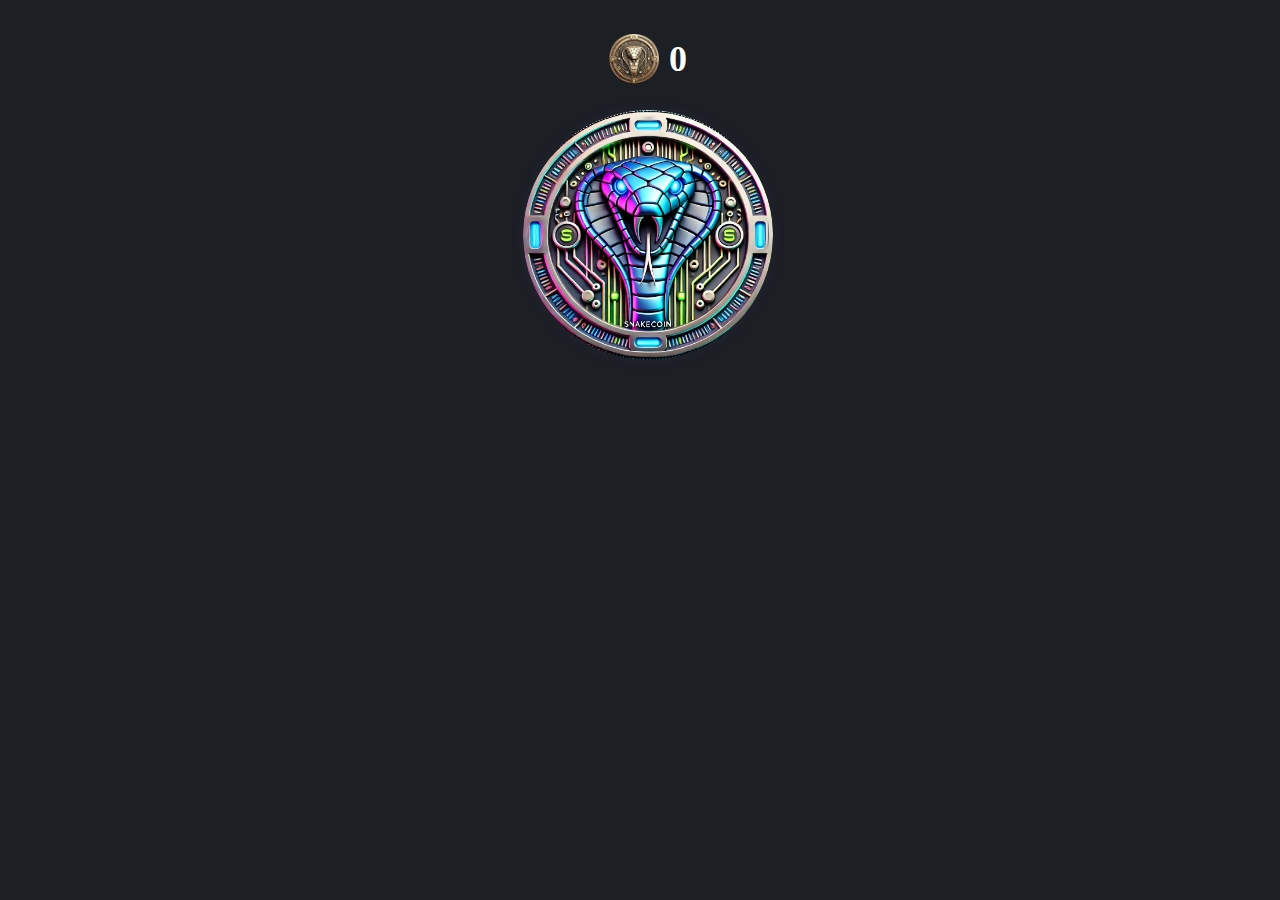
<file: index.html>
<!DOCTYPE html>
<html lang="en">
  <head>
    <meta charset="UTF-8" />
    <meta
      name="viewport"
      content="width=device-width, initial-scale=1.0"
    />
    <link
      rel="stylesheet"
      href="/style.css"
    />
    <title>Snake clicker</title>
  </head>
  <body>
    <div class="game">
      <div class="header">
        <img
          src="./src/img/snakegold-photoaidcom-cropped.png"
          alt="coin"
        />
        <h2
          class="score"
          id="score"
        >
          0
        </h2>
      </div>
      <div class="circle">
        <img
          id="circle"
          src="./src/img/snakecoin-photoaidcom-cropped.png"
          alt="snake"
        />
      </div>
    </div>
    <script
      src="./app.js"
      defer
    ></script>
  </body>
</html>
</file>
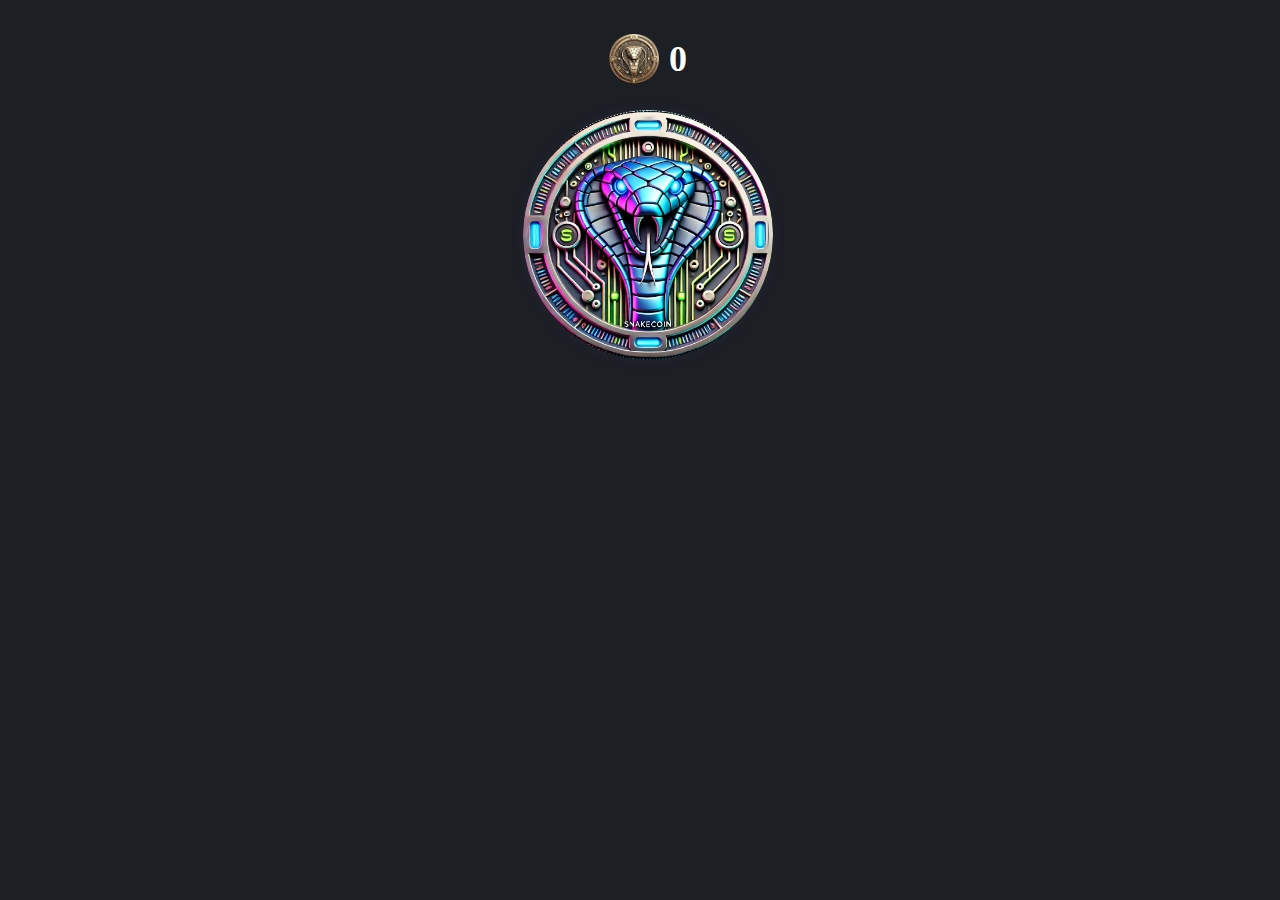
<file: src/index.html>
<!DOCTYPE html>
<html lang="en">
  <head>
    <meta charset="UTF-8" />
    <meta
      name="viewport"
      content="width=device-width, initial-scale=1.0"
    />
    <link
      rel="stylesheet"
      href="./style.css"
    />
    <title>Snake clicker</title>
  </head>
  <body>
    <div class="game">
      <div class="header">
        <img
          src="./img/snakegold-photoaidcom-cropped.png"
          alt="coin"
        />
        <h2
          class="score"
          id="score"
        >
          0
        </h2>
      </div>
      <div class="circle">
        <img
          id="circle"
          src="./img/snakecoin-photoaidcom-cropped.png"
          alt="snake"
        />
      </div>
    </div>
    <script
      src="./app.js"
      defer
    ></script>
  </body>
</html>
</file>
<file: style.css>
body {
  padding: 0;
  width: 100%;
  display: flex;
  align-items: center;
  justify-content: center;
  background-color: #1c1f24;
}

.header {
  display: flex;
  align-items: center;
  justify-content: center;
}

.header img {
  width: 50px;
  height: 50px;
  margin-right: 10px;
}

.score {
  color: #fff;
  text-align: center;
  font-size: 36px;
  font-weight: 800;
  user-select: none;
}

.circle {
  position: relative;
}

.circle img {
  width: 250px;
  height: 250px;
  border-radius: 50%;
  box-shadow: 0px 0px 16px 0px rgba(138, 143, 254, 0.05);
  transition: transform 0.2s ease;
  --tiltX: 0deg;
  --tiltY: 0deg;
  transform: rotateX(var(--tiltX)) rotateY(var(--tiltY));
}
.plus-one {
  position: absolute;
  font-family: Inter;
  text-shadow: 0px 0px 4px rgba(234, 182, 64, 0.25);
  font-size: 24px;
  font-weight: 800;
  background: linear-gradient(180deg, #e5c547 0%, #ef882b 100%);
  background-clip: text;
  -webkit-background-clip: text;
  -webkit-text-fill-color: transparent;
  pointer-events: none;
  user-select: none;
  animation: move-up 2s forwards;
}

@keyframes move-up {
  0% {
    opacity: 1;
    transform: translateY(0);
  }
  100% {
    opacity: 0;
    transform: translateY(-100px);
  }
}
</file>
<file: src/style.css>
body {
  padding: 0;
  width: 100%;
  display: flex;
  align-items: center;
  justify-content: center;
  background-color: #1c1f24;
}

.header {
  display: flex;
  align-items: center;
  justify-content: center;
}

.header img {
  width: 50px;
  height: 50px;
  margin-right: 10px;
}

.score {
  color: #fff;
  text-align: center;
  font-size: 36px;
  font-weight: 800;
  user-select: none;
}

.circle {
  position: relative;
}

.circle img {
  width: 250px;
  height: 250px;
  border-radius: 50%;
  box-shadow: 0px 0px 16px 0px rgba(138, 143, 254, 0.05);
  transition: transform 0.2s ease;
  --tiltX: 0deg;
  --tiltY: 0deg;
  transform: rotateX(var(--tiltX)) rotateY(var(--tiltY));
}
.plus-one {
  position: absolute;
  font-family: Inter;
  text-shadow: 0px 0px 4px rgba(234, 182, 64, 0.25);
  font-size: 24px;
  font-weight: 800;
  background: linear-gradient(180deg, #e5c547 0%, #ef882b 100%);
  background-clip: text;
  -webkit-background-clip: text;
  -webkit-text-fill-color: transparent;
  pointer-events: none;
  user-select: none;
  animation: move-up 2s forwards;
}

@keyframes move-up {
  0% {
    opacity: 1;
    transform: translateY(0);
  }
  100% {
    opacity: 0;
    transform: translateY(-100px);
  }
}
</file>
